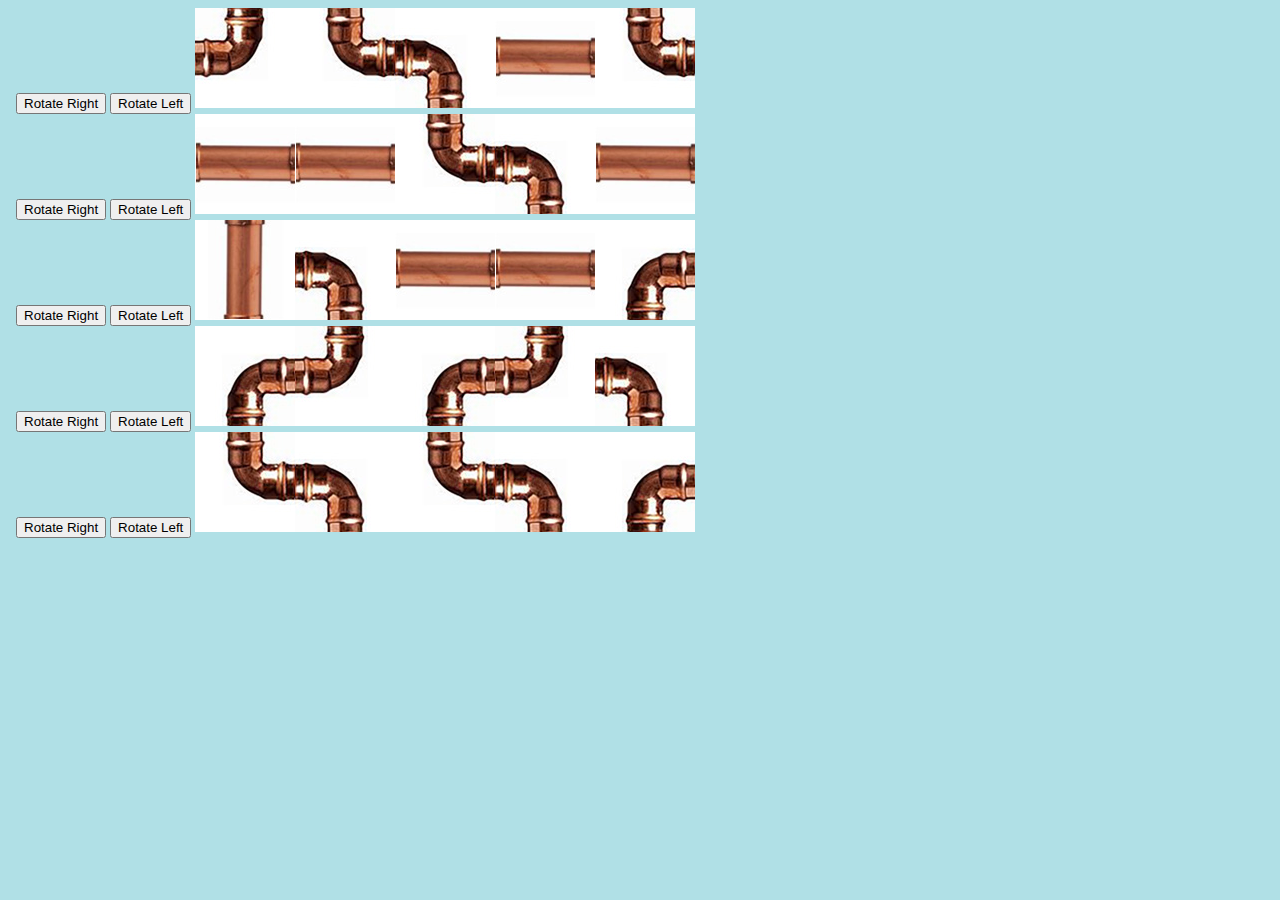
<file: index.html>
<!DOCTYPE html>
<html>
  <head>
    <title>JavaScript Rotate Image</title>
    <link rel="stylesheet" href="styles.css">
  </head>
  <body>
    <!--
    <p>This is an example of a simple HTML page with one paragraph.</p>
    <br>
    <button onClick="rotationValue()"> Get Rotation Value</button>
    <br>
    -->
    <div style="margin: 8px">

      <!-- Assign "rotateImage()" to "onclick" attribute -->

      <button id="rotateRight" onclick="rotateImageRight()">Rotate Right</button>
      <button id="rotateLeft" onclick="rotateImageLeft()">Rotate Left</button>

      <!-- The image element to be rotated -->
      <img id="A1" src="res/BL.jpg"/><img id="A2" src="res/L.jpg"/><img id="A3" src="res/UBL.jpg"/><img id="A4" src="res/H.jpg"/><img id="A5" src="res/L.jpg"/>
      <br>

      <button id="rotateRight" onclick="rotateImageRightB()">Rotate Right</button>
      <button id="rotateLeft" onclick="rotateImageLeftB()">Rotate Left</button>

      <!-- The image element to be rotated -->
      <img id="B1" src="res/H.jpg" width="100" /><img id="B2" src="res/H.jpg" width="100" /><img id="B3" src="res/L.jpg" width="100" /><img id="B4" src="res/UBL.jpg" width="100" /><img id="B5" src="res/H.jpg" width="100" />
      <br>

      <!-- The image element to be rotated -->
      <button id="rotateRight" onclick="rotateImageRightC()">Rotate Right</button>
      <button id="rotateLeft" onclick="rotateImageLeftC()">Rotate Left</button>

      <img id="C1" src="res/V.jpg" width="100" /><img id="C2" src="res/UBL.jpg" width="100" /><img id="C3" src="res/H.jpg" width="100" /><img id="C4" src="res/H.jpg" width="100" /><img id="C5" src="res/UL.jpg" width="100" />
      <br>

      <!-- The image element to be rotated -->
      <button id="rotateRight" onclick="rotateImageRightD()">Rotate Right</button>
      <button id="rotateLeft" onclick="rotateImageLeftD()">Rotate Left</button>

      <img id="D1" src="res/UL.jpg" width="100" /><img id="D2" src="res/BL.jpg" width="100" /><img id="D3" src="res/UL.jpg" width="100" /><img id="D4" src="res/BL.jpg" width="100" /><img id="D5" src="res/UBL.jpg" width="100" />
      <br>

      <!-- The image element to be rotated -->
      <button id="rotateRight" onclick="rotateImageRightE()">Rotate Right</button>
      <button id="rotateLeft" onclick="rotateImageLeftE()">Rotate Left</button>

      <img id="E1" src="res/L.jpg" width="100" /><img id="E2" src="res/UBL.jpg" width="100" /><img id="E3" src="res/L.jpg" width="100" /><img id="E4" src="res/UBL.jpg" width="100" /><img id="E5" src="res/UL.jpg" width="100" />
      <br>
    </div>

    <script src="index.js"></script>

    
  </body>
</html>
</file>
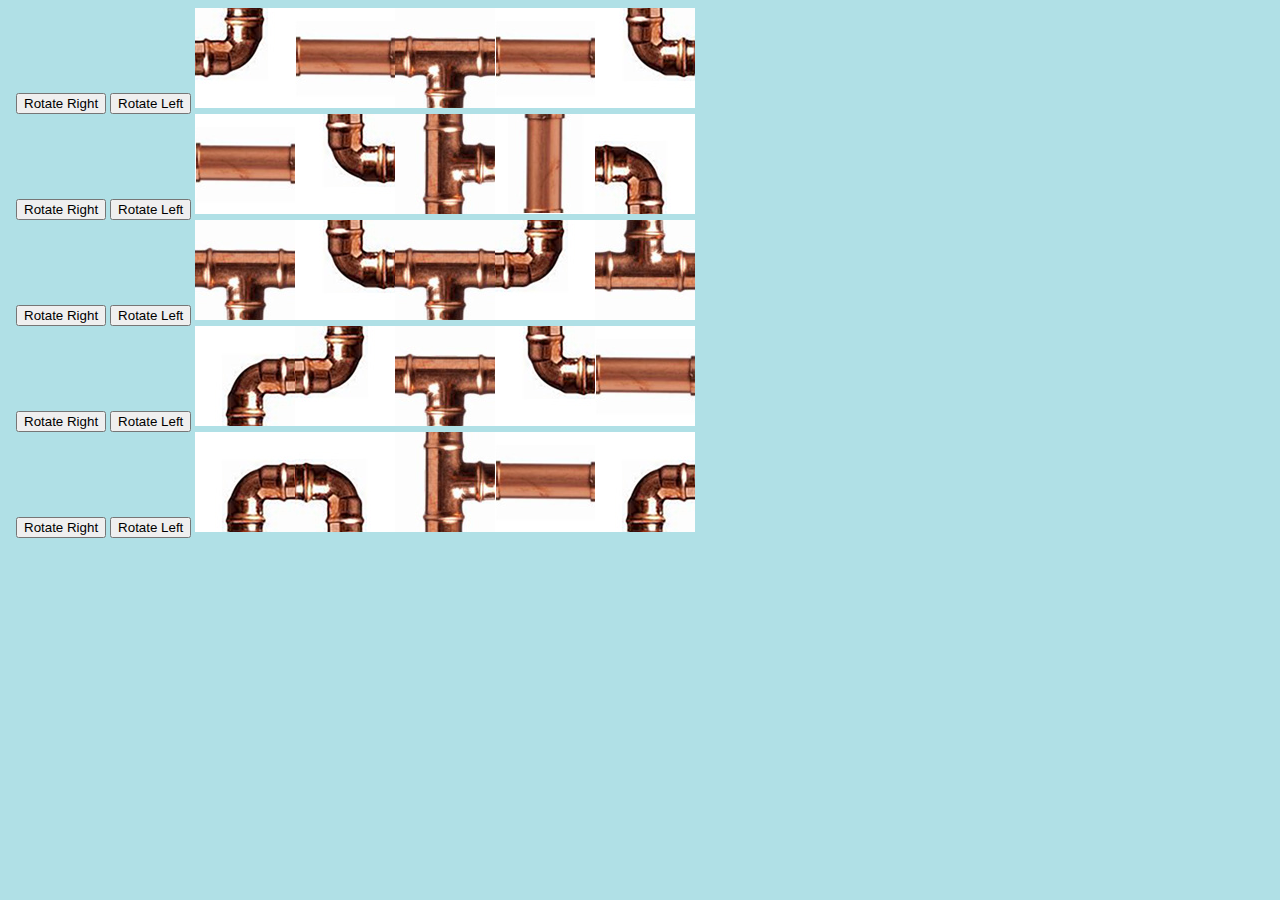
<file: 2nd.html>
<!DOCTYPE html>
<html>
  <head>
    <title>JavaScript Rotate Image</title>
    <link rel="stylesheet" href="styles.css">
  </head>
  <body>
    <!--
    <p>This is an example of a simple HTML page with one paragraph.</p>
    <br>
    <button onClick="rotationValue()"> Get Rotation Value</button>
    <br>
    -->
    <div style="margin: 8px">

      <!-- Assign "rotateImage()" to "onclick" attribute -->

      <button id="rotateRight" onclick="rotateImageRight()">Rotate Right</button>
      <button id="rotateLeft" onclick="rotateImageLeft()">Rotate Left</button>

      <!-- The image element to be rotated -->
      <img id="A1" src="res/BL.jpg"/><img id="A2" src="res/H.jpg"/><img id="A3" src="res/T.jpg"/><img id="A4" src="res/H.jpg"/><img id="A5" src="res/L.jpg"/>
      <br>

      <button id="rotateRight" onclick="rotateImageRightB()">Rotate Right</button>
      <button id="rotateLeft" onclick="rotateImageLeftB()">Rotate Left</button>

      <!-- The image element to be rotated -->
      <img id="B1" src="res/H.jpg" width="100" /><img id="B2" src="res/L.jpg" width="100" /><img id="B3" src="res/RT.jpg" width="100" /><img id="B4" src="res/V.jpg" width="100" /><img id="B5" src="res/UBL.jpg" width="100" />
      <br>

      <!-- The image element to be rotated -->
      <button id="rotateRight" onclick="rotateImageRightC()">Rotate Right</button>
      <button id="rotateLeft" onclick="rotateImageLeftC()">Rotate Left</button>

      <img id="C1" src="res/T.jpg" width="100" /><img id="C2" src="res/L.jpg" width="100" /><img id="C3" src="res/T.jpg" width="100" /><img id="C4" src="res/BL.jpg" width="100" /><img id="C5" src="res/UT.jpg" width="100" />
      <br>

      <!-- The image element to be rotated -->
      <button id="rotateRight" onclick="rotateImageRightD()">Rotate Right</button>
      <button id="rotateLeft" onclick="rotateImageLeftD()">Rotate Left</button>

      <img id="D1" src="res/UL.jpg" width="100" /><img id="D2" src="res/BL.jpg" width="100" /><img id="D3" src="res/T.jpg" width="100" /><img id="D4" src="res/L.jpg" width="100" /><img id="D5" src="res/H.jpg" width="100" />
      <br>

      <!-- The image element to be rotated -->
      <button id="rotateRight" onclick="rotateImageRightE()">Rotate Right</button>
      <button id="rotateLeft" onclick="rotateImageLeftE()">Rotate Left</button>

      <img id="E1" src="res/UL.jpg" width="100" /><img id="E2" src="res/UBL.jpg" width="100" /><img id="E3" src="res/RT.jpg" width="100" /><img id="E4" src="res/H.jpg" width="100" /><img id="E5" src="res/UL.jpg" width="100" />
      <br>
    </div>

    <script src="index.js"></script>

    
  </body>
</html>
</file>
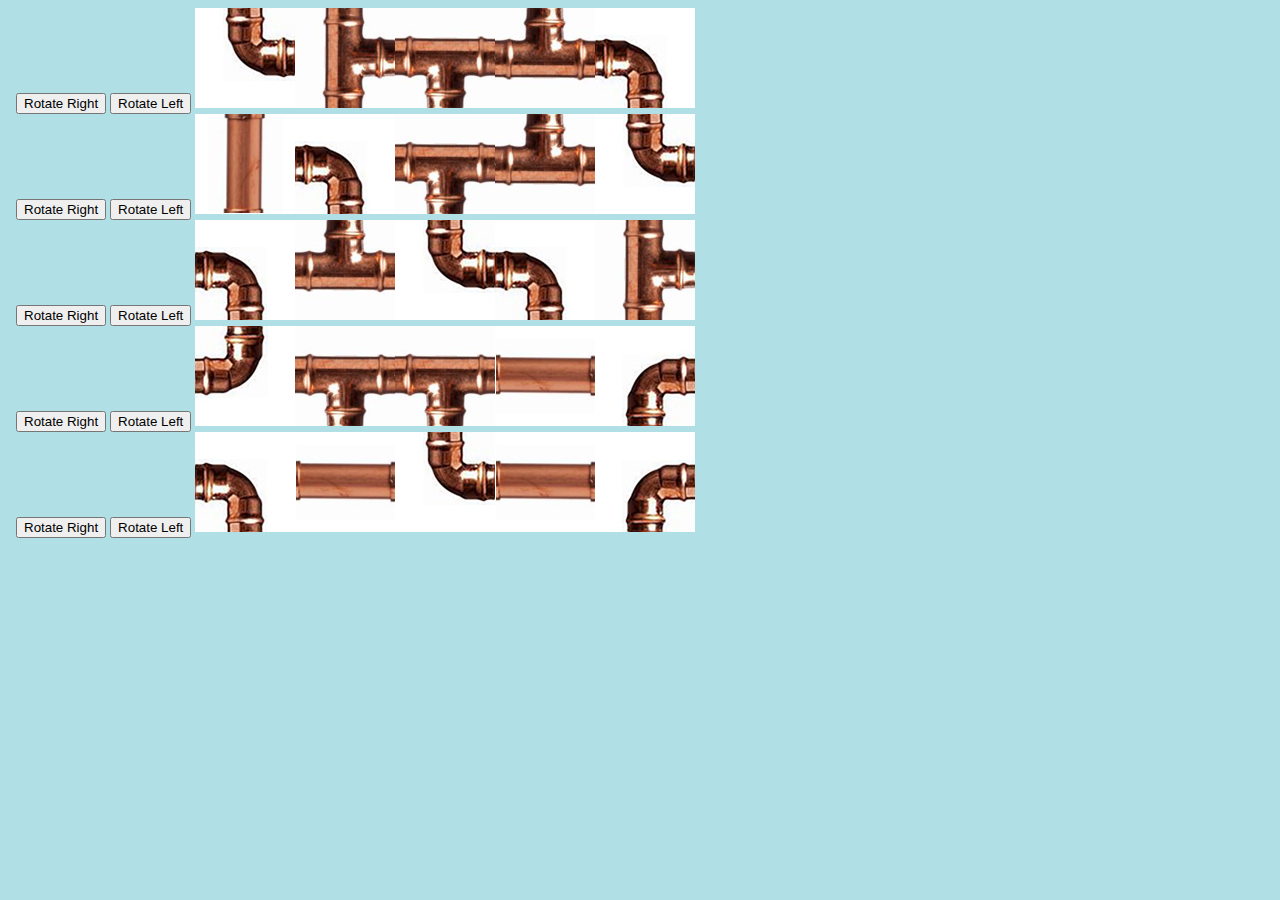
<file: 3rd.html>
<!DOCTYPE html>
<html>
  <head>
    <title>JavaScript Rotate Image</title>
    <link rel="stylesheet" href="styles.css">
  </head>
  <body>
    <!--
    <p>This is an example of a simple HTML page with one paragraph.</p>
    <br>
    <button onClick="rotationValue()"> Get Rotation Value</button>
    <br>
    -->
    <div style="margin: 8px">

      <!-- Assign "rotateImage()" to "onclick" attribute -->

      <button id="rotateRight" onclick="rotateImageRight()">Rotate Right</button>
      <button id="rotateLeft" onclick="rotateImageLeft()">Rotate Left</button>

      <!-- The image element to be rotated -->
      <img id="A1" src="res/L.jpg"/><img id="A2" src="res/RT.jpg"/><img id="A3" src="res/T.jpg"/><img id="A4" src="res/UT.jpg"/><img id="A5" src="res/UBL.jpg"/>
      <br>

      <button id="rotateRight" onclick="rotateImageRightB()">Rotate Right</button>
      <button id="rotateLeft" onclick="rotateImageLeftB()">Rotate Left</button>

      <!-- The image element to be rotated -->
      <img id="B1" src="res/V.jpg"/><img id="B2" src="res/UBL.jpg"/><img id="B3" src="res/T.jpg"><img id="B4" src="res/UT.jpg"/><img id="B5" src="res/L.jpg"/>
      <br>

      <!-- The image element to be rotated -->
      <button id="rotateRight" onclick="rotateImageRightC()">Rotate Right</button>
      <button id="rotateLeft" onclick="rotateImageLeftC()">Rotate Left</button>

      <img id="C1" src="res/UBL.jpg"/><img id="C2" src="res/UT.jpg"/><img id="C3" src="res/L.jpg"/><img id="C4" src="res/UBL.jpg"/><img id="C5" src="res/RT.jpg"/>
      <br>

      <!-- The image element to be rotated -->
      <button id="rotateRight" onclick="rotateImageRightD()">Rotate Right</button>
      <button id="rotateLeft" onclick="rotateImageLeftD()">Rotate Left</button>

      <img id="D1" src="res/BL.jpg"/><img id="D2" src="res/T.jpg"/><img id="D3" src="res/T.jpg"/><img id="D4" src="res/H.jpg"/><img id="D5" src="res/UL.jpg"/>
      <br>

      <!-- The image element to be rotated -->
      <button id="rotateRight" onclick="rotateImageRightE()">Rotate Right</button>
      <button id="rotateLeft" onclick="rotateImageLeftE()">Rotate Left</button>

      <img id="E1" src="res/UBL.jpg"/><img id="E2" src="res/H.jpg"/><img id="E3" src="res/L.jpg"/><img id="E4" src="res/H.jpg"/><img id="E5" src="res/UL.jpg"/>
      <br>
    </div>

    <script src="index.js"></script>

    
  </body>
</html>
</file>
<file: styles.css>
body {
    background-color: powderblue;
  }
  h1 {
    color: blue;
  }
  p {
    color: red;
  }

  .A1 {
    background-color: chocolate;
    transform: rotate(0deg);
  }
 .A2 {
    background-color: chocolate;
    transform: rotate(90deg); 
}
.A3 {
    background-color: chocolate;
    transform: rotate(90deg); 
}
img {
  transition: all 0.75s 0.25s;
}
</file>
